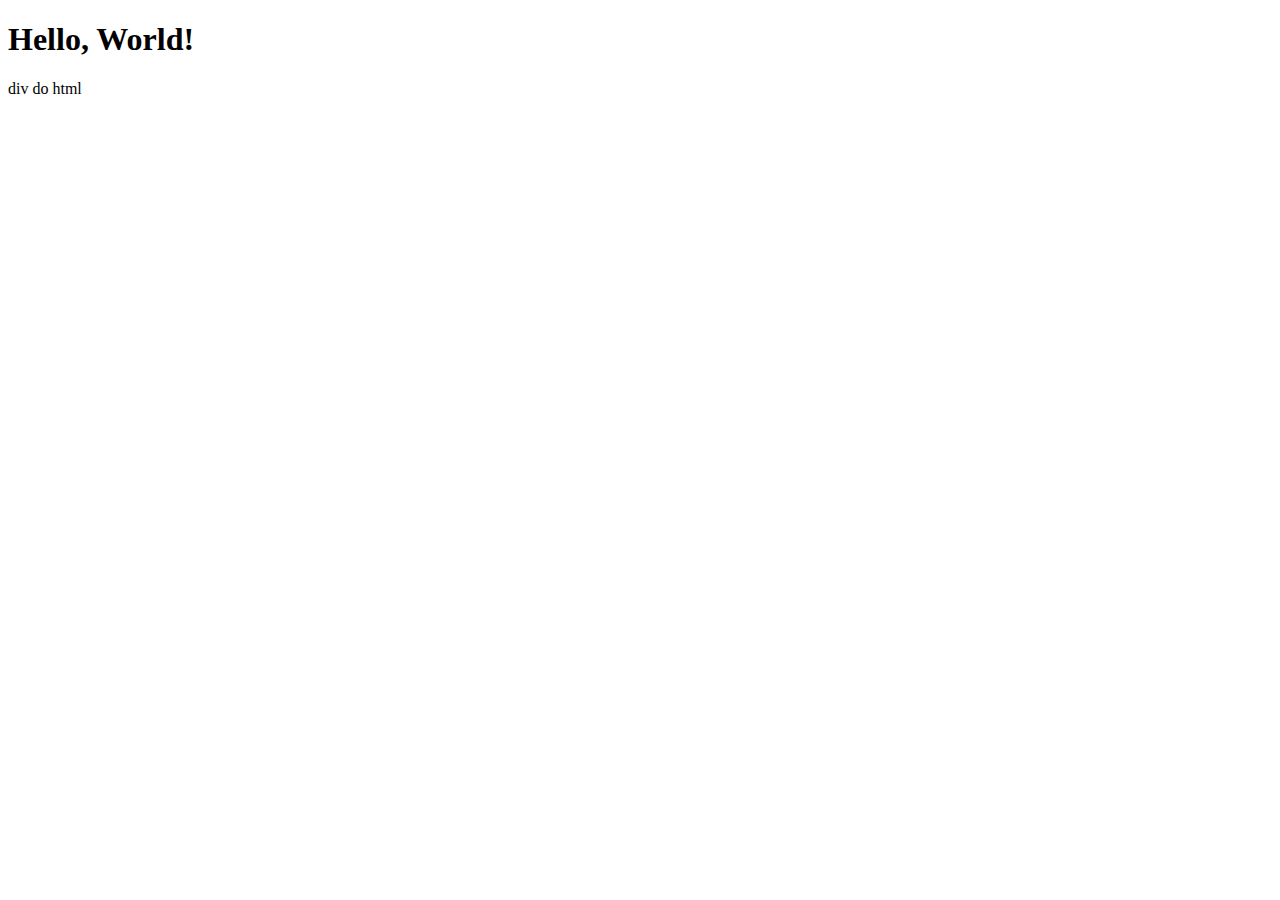
<file: index.html>
<!DOCTYPE html>
<html lang="en">
  <head>
    <meta charset="UTF-8" />
    <meta name="viewport" content="width=device-width, initial-scale=1.0" />
    <title>Home</title>
  </head>
  <body>
    <h1>Hello, World!</h1>
    
    <div>
      div do html
    </div>
  </body>
</html>
</file>
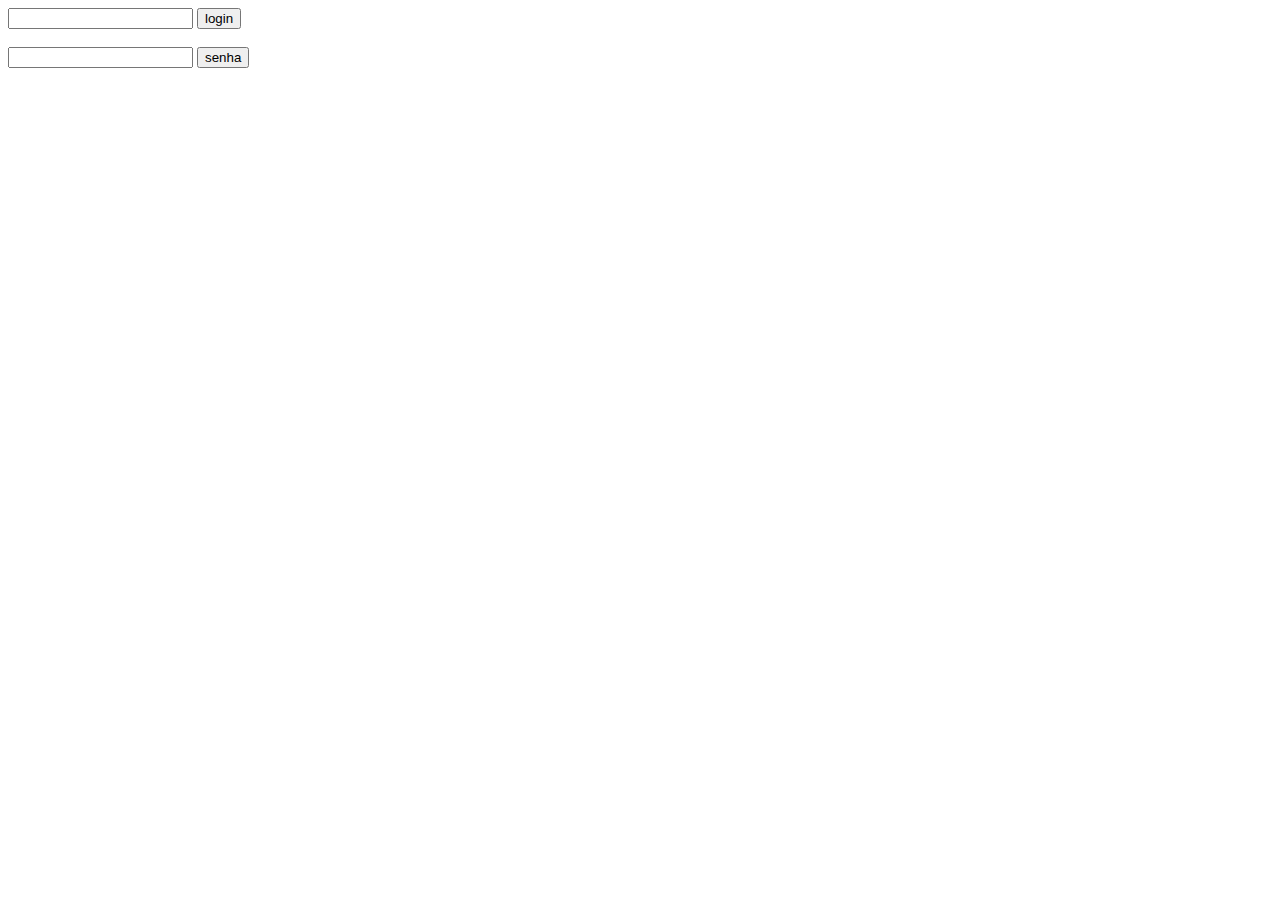
<file: login/index.html>
<!DOCTYPE html>
<html lang="pt-br">
<head>
    <meta charset="UTF-8">
    <meta name="viewport" content="width=device-width, initial-scale=1.0">
    <title>login</title>
</head>
<body>
    <form class="formulario" action="/index.html" method="post"> 
        <input type="text" name="login" >
        <button>
            login
        </button>
        <br>
        <br>
        <input type="text" name="senha" >
        <button>
            senha
        </button>

    </form>
</body>
</html>
</file>
